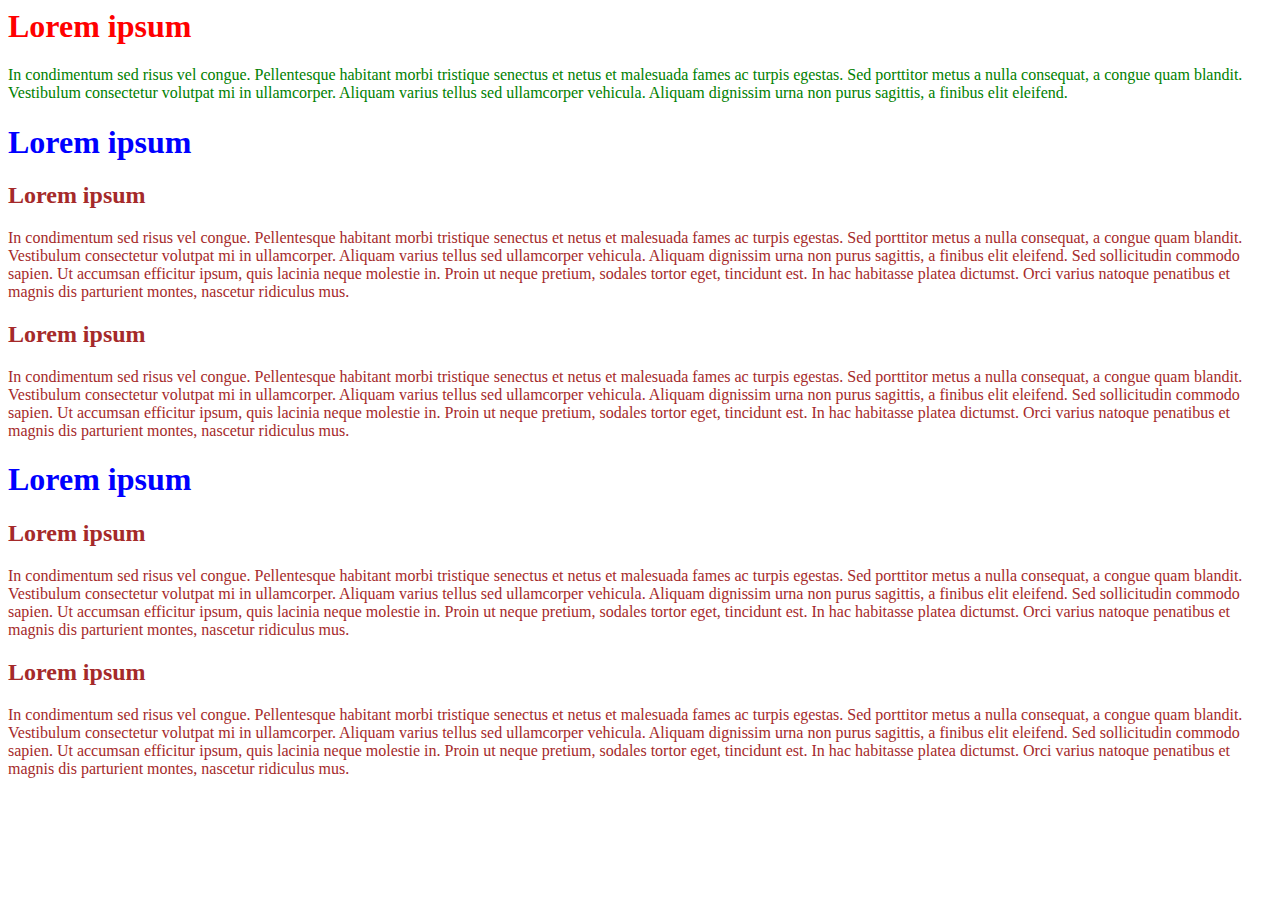
<file: exercise/exercise.html>
<html>

<head>
  <link href="exercise.css" rel="stylesheet">
</head>

<body>
  <h1>Lorem ipsum</h1>
  <p>
    In condimentum sed risus vel congue. Pellentesque habitant morbi tristique senectus et netus et malesuada fames ac
    turpis egestas. Sed porttitor metus a nulla consequat, a congue quam blandit. Vestibulum consectetur volutpat mi in
    ullamcorper. Aliquam varius tellus sed ullamcorper vehicula. Aliquam dignissim urna non purus sagittis, a finibus
    elit eleifend.
  </p>

  <h1>Lorem ipsum</h1>
  <article>
    <h2>Lorem ipsum</h2>
    <p>
      In condimentum sed risus vel congue. Pellentesque habitant morbi tristique senectus et netus et malesuada fames ac
      turpis egestas. Sed porttitor metus a nulla consequat, a congue quam blandit. Vestibulum consectetur volutpat mi
      in ullamcorper. Aliquam varius tellus sed ullamcorper vehicula. Aliquam dignissim urna non purus sagittis, a
      finibus elit eleifend. Sed sollicitudin commodo sapien. Ut accumsan efficitur ipsum, quis lacinia neque molestie
      in. Proin ut neque pretium, sodales tortor eget, tincidunt est. In hac habitasse platea dictumst. Orci varius
      natoque penatibus et magnis dis parturient montes, nascetur ridiculus mus.
    </p>
    <h2>Lorem ipsum</h2>
    <p>
      In condimentum sed risus vel congue. Pellentesque habitant morbi tristique senectus et netus et malesuada fames ac
      turpis egestas. Sed porttitor metus a nulla consequat, a congue quam blandit. Vestibulum consectetur volutpat mi
      in ullamcorper. Aliquam varius tellus sed ullamcorper vehicula. Aliquam dignissim urna non purus sagittis, a
      finibus elit eleifend. Sed sollicitudin commodo sapien. Ut accumsan efficitur ipsum, quis lacinia neque molestie
      in. Proin ut neque pretium, sodales tortor eget, tincidunt est. In hac habitasse platea dictumst. Orci varius
      natoque penatibus et magnis dis parturient montes, nascetur ridiculus mus.
    </p>
  </article>

  <h1>Lorem ipsum</h1>
  <article>
    <h2>Lorem ipsum</h2>
    <p>
      In condimentum sed risus vel congue. Pellentesque habitant morbi tristique senectus et netus et malesuada fames ac
      turpis egestas. Sed porttitor metus a nulla consequat, a congue quam blandit. Vestibulum consectetur volutpat mi
      in ullamcorper. Aliquam varius tellus sed ullamcorper vehicula. Aliquam dignissim urna non purus sagittis, a
      finibus elit eleifend. Sed sollicitudin commodo sapien. Ut accumsan efficitur ipsum, quis lacinia neque molestie
      in. Proin ut neque pretium, sodales tortor eget, tincidunt est. In hac habitasse platea dictumst. Orci varius
      natoque penatibus et magnis dis parturient montes, nascetur ridiculus mus.
    </p>
    <h2>Lorem ipsum</h2>
    <p>
      In condimentum sed risus vel congue. Pellentesque habitant morbi tristique senectus et netus et malesuada fames ac
      turpis egestas. Sed porttitor metus a nulla consequat, a congue quam blandit. Vestibulum consectetur volutpat mi
      in ullamcorper. Aliquam varius tellus sed ullamcorper vehicula. Aliquam dignissim urna non purus sagittis, a
      finibus elit eleifend. Sed sollicitudin commodo sapien. Ut accumsan efficitur ipsum, quis lacinia neque molestie
      in. Proin ut neque pretium, sodales tortor eget, tincidunt est. In hac habitasse platea dictumst. Orci varius
      natoque penatibus et magnis dis parturient montes, nascetur ridiculus mus.
    </p>
  </article>
</body>

</html>
</file>
<file: exercise/exercise.css>
article p, article h2 {
    color: brown;
}

/* p {
    color: green;
} */

h1 + p {
    color: green;
}

h1 {
    color: red;
}

p ~ h1 {
    color: blue;
}
</file>
